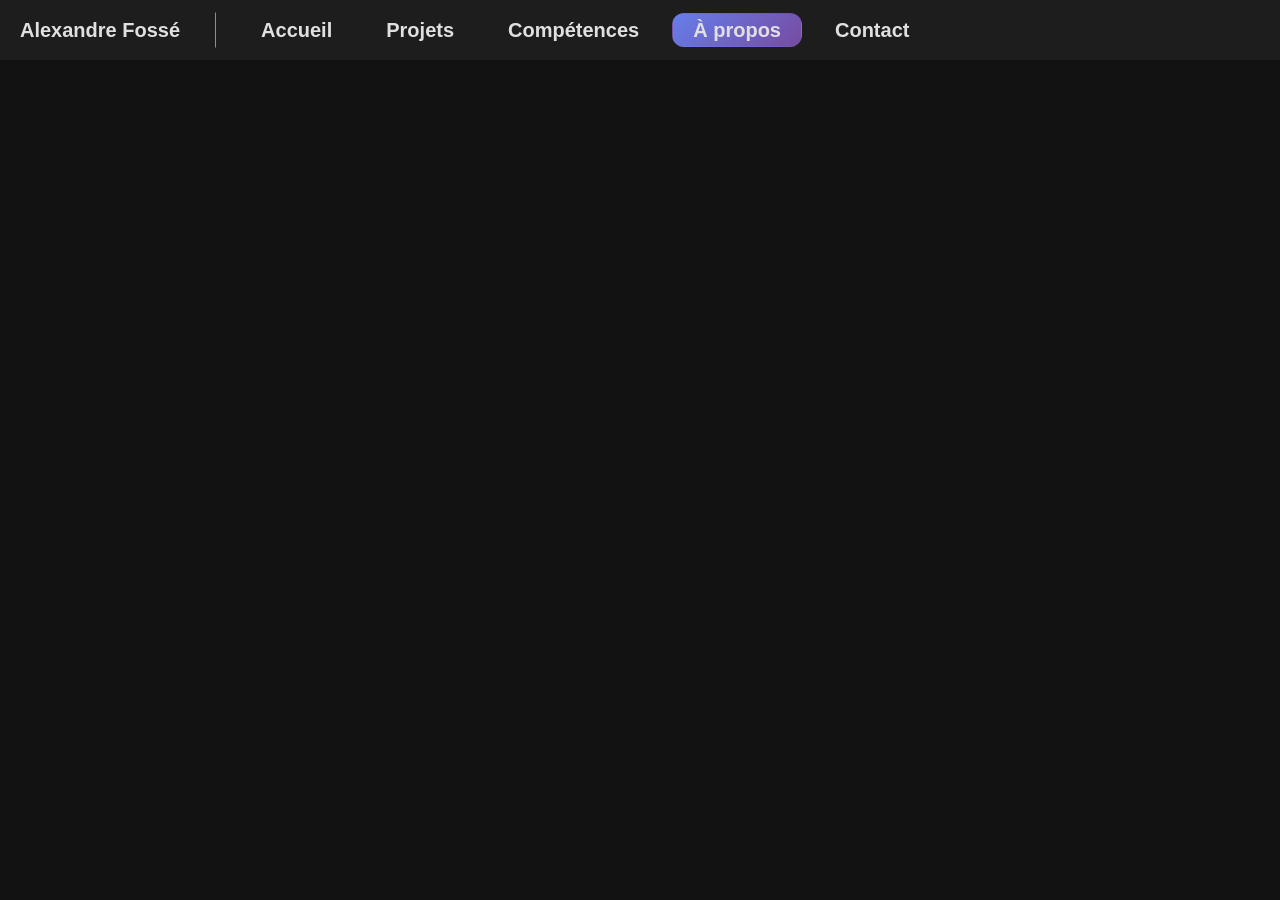
<file: page/a_propos.html>
<!DOCTYPE html>
<html lang="en">
    <head>
        <meta charset="UTF-8">
        <link rel="stylesheet" href="../style/style.css">
        <title>Title</title>
    </head>
    <body>

        <header id="navbar"></header>

        <script src="../script/navbar.js"></script>
    </body>
</html>
</file>
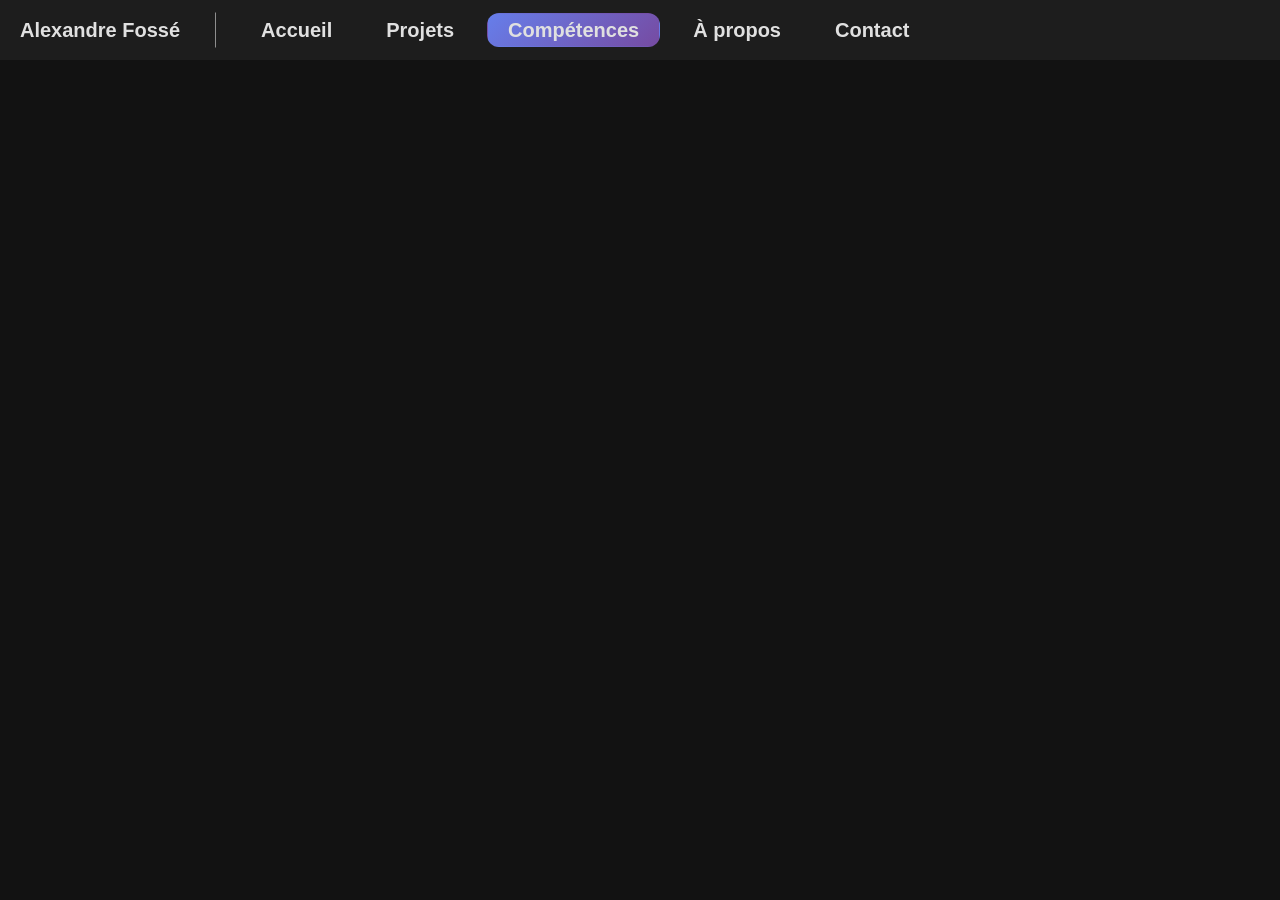
<file: page/competences.html>
<!DOCTYPE html>
<html lang="en">
    <head>
        <meta charset="UTF-8">
        <link rel="stylesheet" href="../style/style.css">
        <title>Title</title>
    </head>
    <body>
        <header id="navbar"></header>

        <script src="../script/navbar.js"></script>
    </body>
</html>
</file>
<file: style/style.css>
header{
    display: flex;
    background-color: rgb(35 35 35 / 0.7)  ;
    margin: 0;
    padding: 0;
    width: 100%;
    height: 60px;
    align-items: center;
}

body{
    margin: 0;
    padding: 0;
    text-align: center;
    background-color: #121212  ;
    color: #E0E0E0 ;
}

footer{
    background-color: #3f3f3f ;
    margin: 0;
}


.logo a{
    color: #E0E0E0 ;
    font-weight: bold;
    font-family:'Gill Sans', 'Gill Sans MT', Calibri, 'Trebuchet MS', sans-serif;
    font-size: 20px;
    text-decoration: none;
    padding-right: 20px;
    padding-left: 20px;
    
}

nav {
    height: 60px;
    display: flex;
    align-items: center;
    background: transparent;
}

nav ul {
    position: relative;
    display: flex;
    align-items: center;
    gap: 12px;
    list-style: none;
    margin: 0;
    padding: 0 20px 0 40px;
    height: 100%;
}


nav ul::before {
    content: "";
    position: absolute;
    left: 15px;
    top: 50%;
    transform: translateY(-50%);
    width: 1px;
    height: 35px;
    background: rgb(255 255 255 / 0.5);
}

nav ul li {
    display: flex;
    align-items: center;
    height: 100%;
}

nav ul li a {
    display: inline-flex;
    align-items: center;
    justify-content: center;
    appearance: none;
    -webkit-appearance: none;
    border: 1px solid transparent;
    border-radius: 12px;
    font-family: 'Gill Sans', 'Gill Sans MT', Calibri, 'Trebuchet MS', sans-serif;
    color: #E0E0E0;
    padding: 6px 20px;
    background: transparent;
    font-weight: bold;
    font-size: 20px;
    line-height: 1;
    cursor: pointer;
    transition: 0.2s ease;
    text-decoration: none;
}

nav ul li a.active {
    background-image: linear-gradient(135deg, #667eea 0%, #764ba2 100%);
    transition: 150ms;
}

nav ul li a:hover {
    background-color: rgb(255 255 255 / 0.2);
    border-color: rgb(255 255 255 / 0.4);
    transform: translateY(-4px);
    box-shadow: 0 8px 20px rgb(0 0 0 / 0.25);
}

nav ul li a.active:hover {
    transform: translateY(-4px);
    box-shadow: 0 8px 20px rgb(0 0 0 / 0.25);
}
</file>
